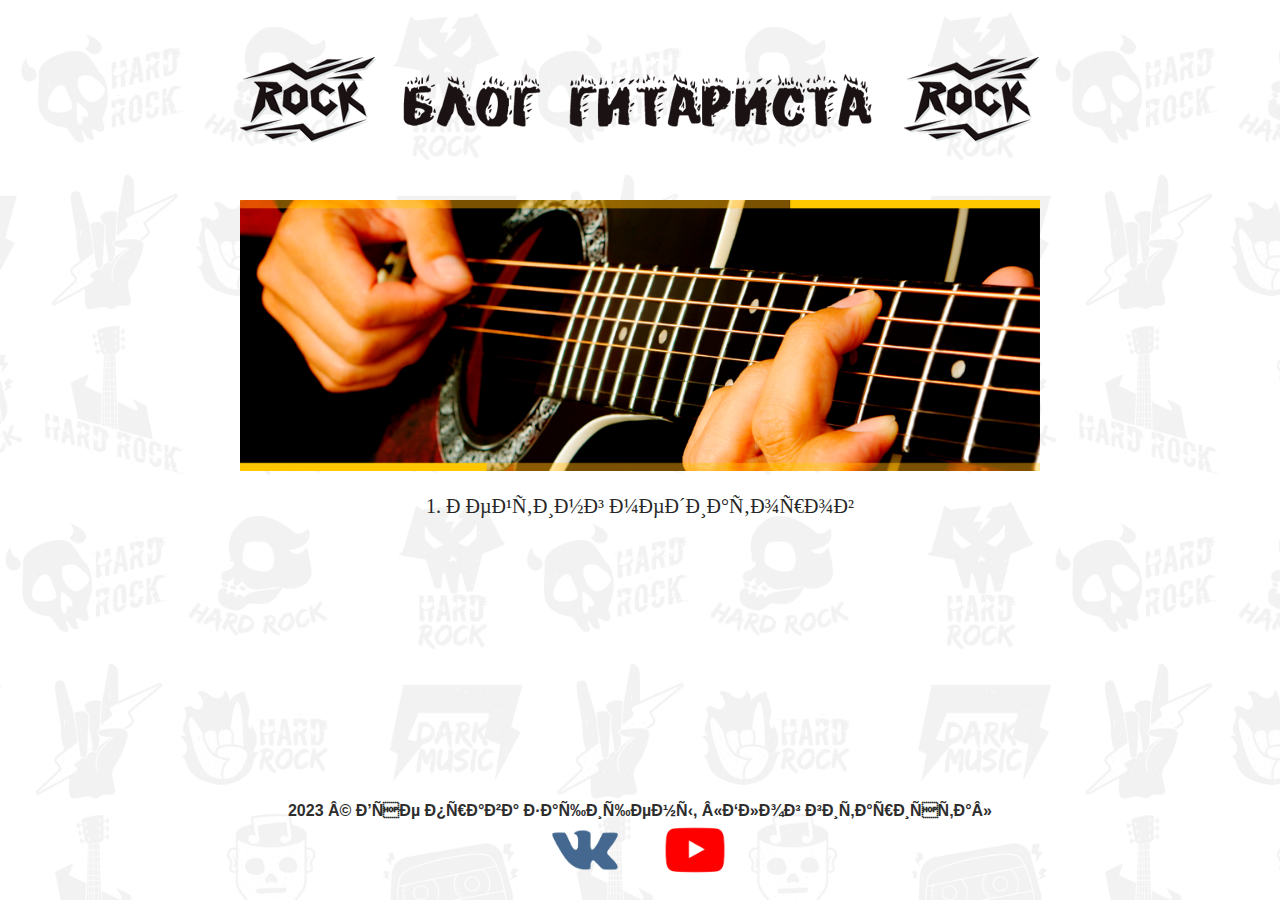
<file: index.html>
<!DOCTYPE html>
<html lang="ru">

<head>
    <meta charset="UFT-8">
    <meta name="viewport" content="width=device-width">
    <meta http-equiv="X-UA-Compatible" content="ie=edge">
    <meta name="description" content="Блог гитариста">
    <meta name="keywords" content="Блог гитариста">
    <meta name="Author" content="Тарасов Владислав">
    <meta name="Copyright" content="Тарасов Владислав">
    <meta name="Address" content="Самара">
    <link rel="stylesheet" href="css/style.css">
    <link rel="stylesheet" href="https://cdn.jsdelivr.net/npm/swiper@8/swiper-bundle.min.css" />
    <link type="image/x-icon" href="img/ico.ico" rel="shortcut icon">
    <link type="Image/x-icon" href="img/ico.ico" rel="icon">
    <title>Блог гитариста</title>
</head>

<body>
    <div class="wrapper">
        <header class="header">
            <div class="header__container _container">
                <a href="index.html" class="header__logo"><img class="log" src="img/log.png"></a>
                <div class="header__burger">
                    <!--
                    <span></span>
                </div>
                <nav class="header__menu menu">
                    <ul class="menu__list">
                        <li class="menu_item">
                            <a class="menu__link" href="index.html">Главная</a>
                        </li>
                        <li class="menu_item">
                            <a class="menu__link" href="poster.html">Афиша</a>
                        </li>
                        <li class="menu_item">
                            <a class="menu__link" href="grup.html">О группе</a>
                        </li>
                        <li class="menu_item">
                            <a class="menu__link" href="playlist.html">Плейлист</a>
                        </li>
                        <li class="menu_item">
                            <a class="menu__link" href="clips.html">Клипы</a>
                        </li>
                        <li class="menu_item">
                            <a class="menu__link" href="contacts.html">Контакты</a>
                        </li>
                    </ul>
                </nav>
                -->
            </div>
        </header>
        <main class="content">
            <div class="content__blok">
                <div class="content__image">
                    <img src="img/fon1.png" alt="foter">
                </div>
            </div>
            <div class="menu_item">
                    <a class="menu__link" href="mediator.html">1. Рейтинг медиаторов</a>
            </div>
        </main>
        <footer class="footer">
            <div class="footer__body">
                <div class="vkshare">
                    <script src="https://yastatic.net/share2/share.js"></script>
                    <div class="ya-share2" data-curtain data-shape="round"
                        data-services="vkontakte,telegram,viber,whatsapp"></div>
                </div>
                <p class="text__footer">2023 © Все права защищены, «Блог гитариста»</p>
                <div class="footer__body__img">
                    <div class="footer__padding">
                        <a target="blank" href="#">
                            <img class="footer__body__img2" src="img/vkcolor.png" alt="vk">
                        </a>
                    </div>
                    <div class="footer__padding">
                        <a target="blank" href="#">
                            <img class="footer__body__img2" src="img/youtubecolor.png" alt="youtube">
                        </a>
                    </div>
                </div>
            </div>
        </footer>
    </div>

</body>

</html>
</file>
<file: css/style.css>
/*Обнуление минимальное*/
*,
*::before,
*::after {
    margin: 0;
    padding: 0;
    border: 0;
    box-sizing: border-box;
}

a {
    text-decoration: none;
}

ul,
ol,
li {
    list-style: none;
}

img {
    vertical-align: top;
}

/*-------------------------------------------------------*/
/*---------Подключение-Шрифты----------------------------*/
/*-------------------------------------------------------*/




/*-------------------------------------------------------*/
/*---------Фон, основной блок----------------------------*/
/*-------------------------------------------------------*/


body {
    height: 100%;
    background-image: url(../img/fon.png);
    background-size: cover;
    background-position: center center;
    background-attachment: fixed;
}


.wrapper {
    min-height: 100vh;
    overflow: hidden;
    display: flex;
    flex-direction: column;
    min-width: 0;
}

._container {
    max-width: 1180px;
    /*Ширина контента*/
    padding: 0px 20px;
    margin: 0px auto;
    box-sizing: content-box;

}

.container__conten {
    padding: 160px 20px 20px 20px;

}

/*-------------------------------------------------------*/
/*    Стили для лого первой страницы    */
/*---------Шапка-----------------------------------------*/

.header {
    /*position: fixed Фиксируем шапку сайта при прокрутке страницы*/
    display: block;
    margin-left: auto;
    margin-right: auto;
    z-index: 1;
}

.header:before {
    content: '';
    position: absolute;
    width: 100%;
    height: 100%;
    left: 0;
    top: 0%;
    background-color: #fe080800;
    z-index: 2;
}

.header__container {
    position: relative;
    display: flex;
    min-height: 200px;
    align-items: center;
    justify-content: space-between;

}

.log {
    width: 800px;
    position: relative;
    z-index: 3;
}




/*-------------------------------------------------------*/
/*----------Контент main---------------------------------*/
/*--------контент главной страницы indeh.html------------*/
.content {
    z-index: 2;
    max-width: 100%;
    /*Ширина контента*/
    margin: 0px auto;
    box-sizing: content-box;
}

.content__image {
    margin-top: 0px;
    text-align: center;
}

.content__image img {
    max-width: 800px;
}

.vkshare {
    text-align: center;
}



.menu_item {
    margin-top: 3%;
    text-align: center;
    font-family: 'Lobster', cursive;
    font-style: normal;
    font-weight: normal;
    font-size: 20px;


}

.menu__link {
    color: #272727;
    text-decoration: none;
    transition: color .1s linear;
}


.menu__link:hover {
    text-decoration: none;
    color: #5a5a5a;
}

.menu__link:hover:after {
    opacity: 1;
}

.header__burger {
    display: none;
}


.play {
    display: block;
    margin-left: auto;
    margin-right: auto;
}


.imgg {
    margin-top: 20px;
}

.imgg img {
    max-width: 300px;
}



/*-------------------------------------------------------*/
/*-------Подвал footer-----------------------------------*/
/*-------------------------------------------------------*/
.footer {
    max-width: 1180px;
    margin: 10px auto;
    padding: 20px 10px 10px 10px;
    margin-top: auto;
    z-index: 4;
}



.footer__body__img1 {
    width: 50px;
    height: 40px;
}

.footer__body__img2 {
    width: 70px;
    height: 60px;

}

.text__footer {
    margin-top: 10px;
    font-family: 'Open Sans', sans-serif;
    font-weight: bold;
    font-size: 16px;
    color: #2e2e2e;
    text-align: center
}

.footer__body__img {
    display: flex;
    align-items: center;
    justify-content: center;
}



.container__tex {
    text-align: center
}


.footer__logo {
    padding: 0px 0px 0px 0px;
    text-align: center
}

.footer__logo img {
    width: 130px;
}


.footer__padding {
    padding: 0px 20px 0px 20px;
}



/*-------------------------------------------------------*/
/*----------Адаптив под устройства-----------------------*/
/*----------Планшеты-------------------------------------*/
@media (max-width: 992px) {
    .header__container {
        min-height: 100px;
    }

    .log {
        width: 200px;
    }



}

/*-------------------------------------------------------*/
/*----------Адаптив под устройства-----------------------*/
/*----------Смартфоны------------------------------------*/
@media (max-width: 767px) {
    .log {
        margin-top: 10px;
        width: 100%;
    }



    /*-------------------------------------------------------*/
    /*----------Главная-------------------*/
    /*-------------------------------------------------------*/
    .content {

        max-width: 100%;
        /*Ширина контента*/
        margin: 0px auto;

    }

    .content__image {

        text-align: center;
    }

    .content__image img {
        max-width: 100%;
    }



    .imgg {
        margin-top: 20px;
    }

    .imgg img {
        max-width: 200px;
    }




    /*-------------------------------------------------------*/
    /*-------Подвал footer-----------------------------------*/
    /*-------------------------------------------------------*/


    .footer__logo {
        padding: 0px 0px 5px 0px;
        text-align: center
    }

    .footer__logo img {
        width: 110px;
    }




}
</file>
